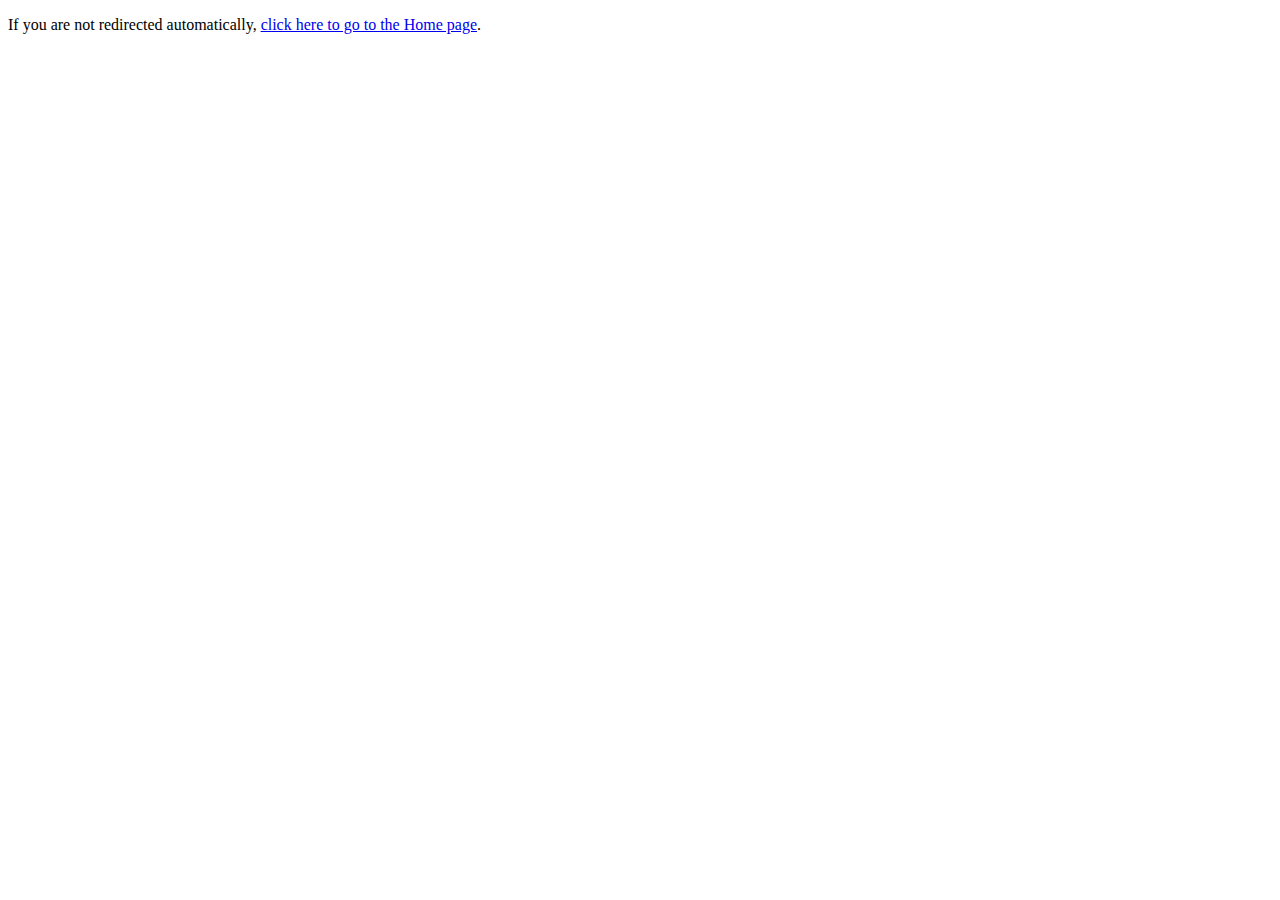
<file: index.html>
<?php header('Location: index.php'); exit; ?>
<!DOCTYPE html>
<html lang="en">
<head>
    <meta charset="UTF-8">
    <meta http-equiv="refresh" content="0;url=index.php">
    <title>Redirecting...</title>
</head>
<body>
    <p>If you are not redirected automatically, <a href="index.php">click here to go to the Home page</a>.</p>
</body>
</html>
</file>
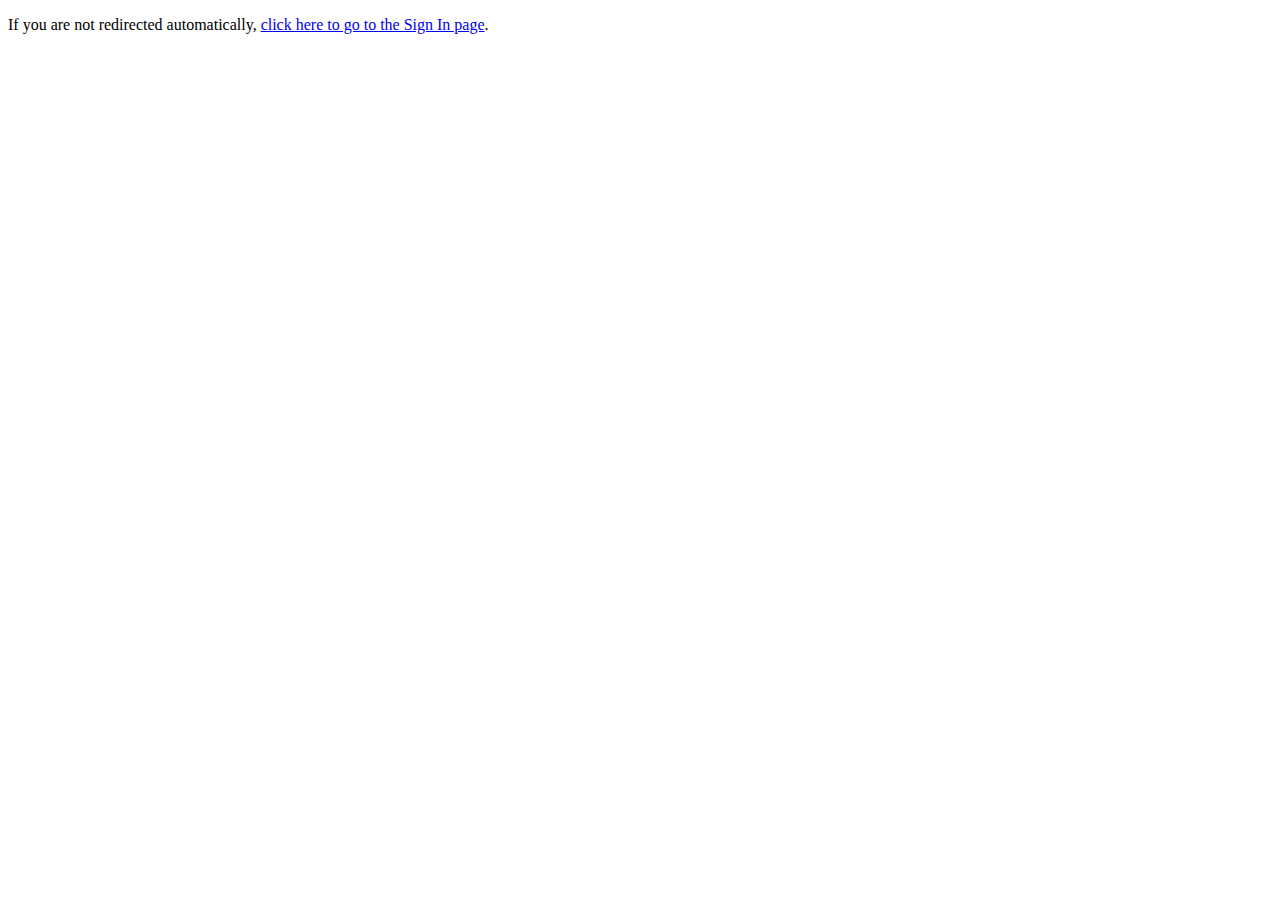
<file: signin.html>
<?php header('Location: signin.php'); exit; ?>
<!DOCTYPE html>
<html lang="en">
<head>
    <meta charset="UTF-8">
    <meta http-equiv="refresh" content="0;url=signin.php">
    <title>Redirecting...</title>
</head>
<body>
    <p>If you are not redirected automatically, <a href="signin.php">click here to go to the Sign In page</a>.</p>
</body>
</html>
</file>
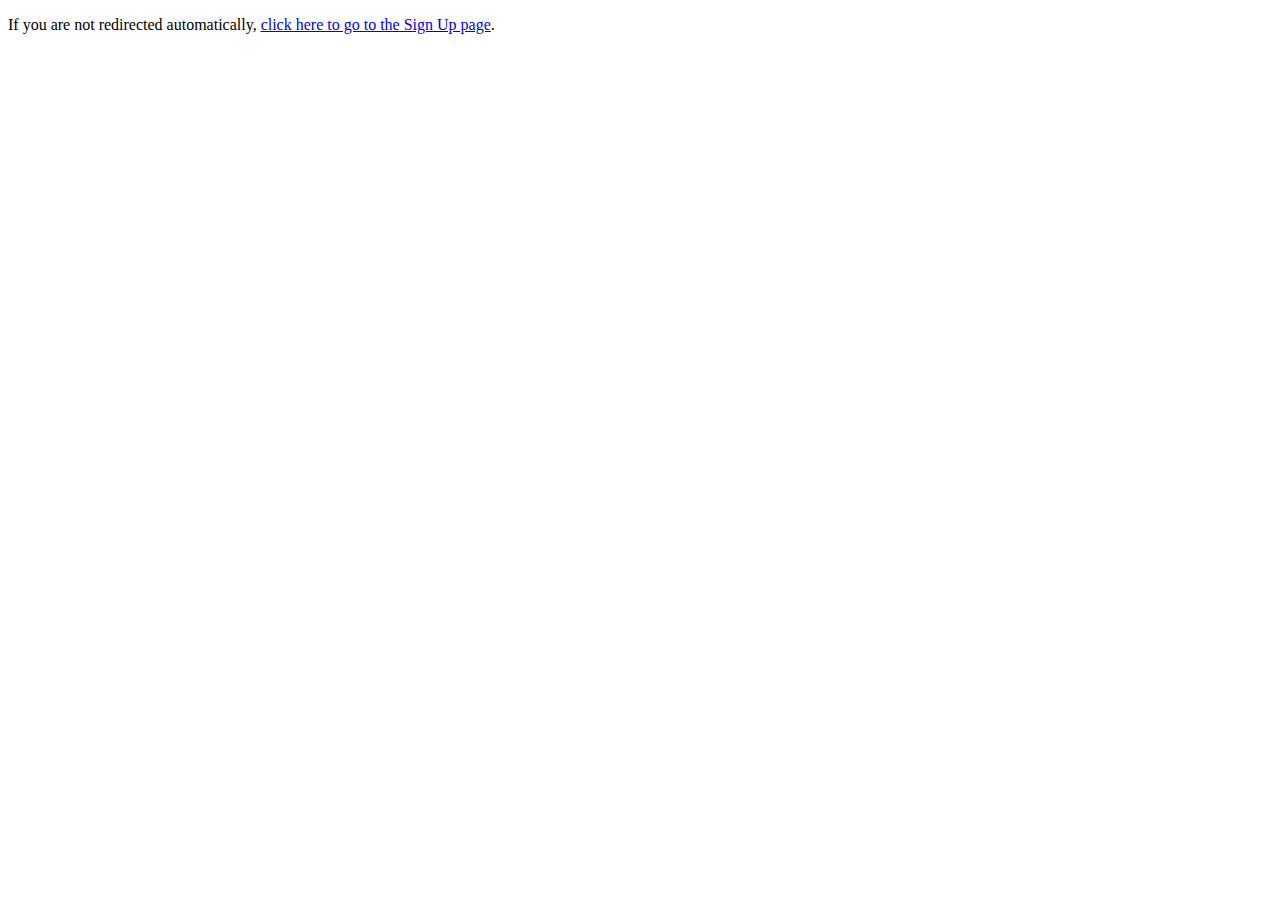
<file: signup.html>
<?php header('Location: signup.php'); exit; ?>
<!DOCTYPE html>
<html lang="en">
<head>
    <meta charset="UTF-8">
    <meta http-equiv="refresh" content="0;url=signup.php">
    <title>Redirecting...</title>
</head>
<body>
    <p>If you are not redirected automatically, <a href="signup.php">click here to go to the Sign Up page</a>.</p>
</body>
</html>
</file>
